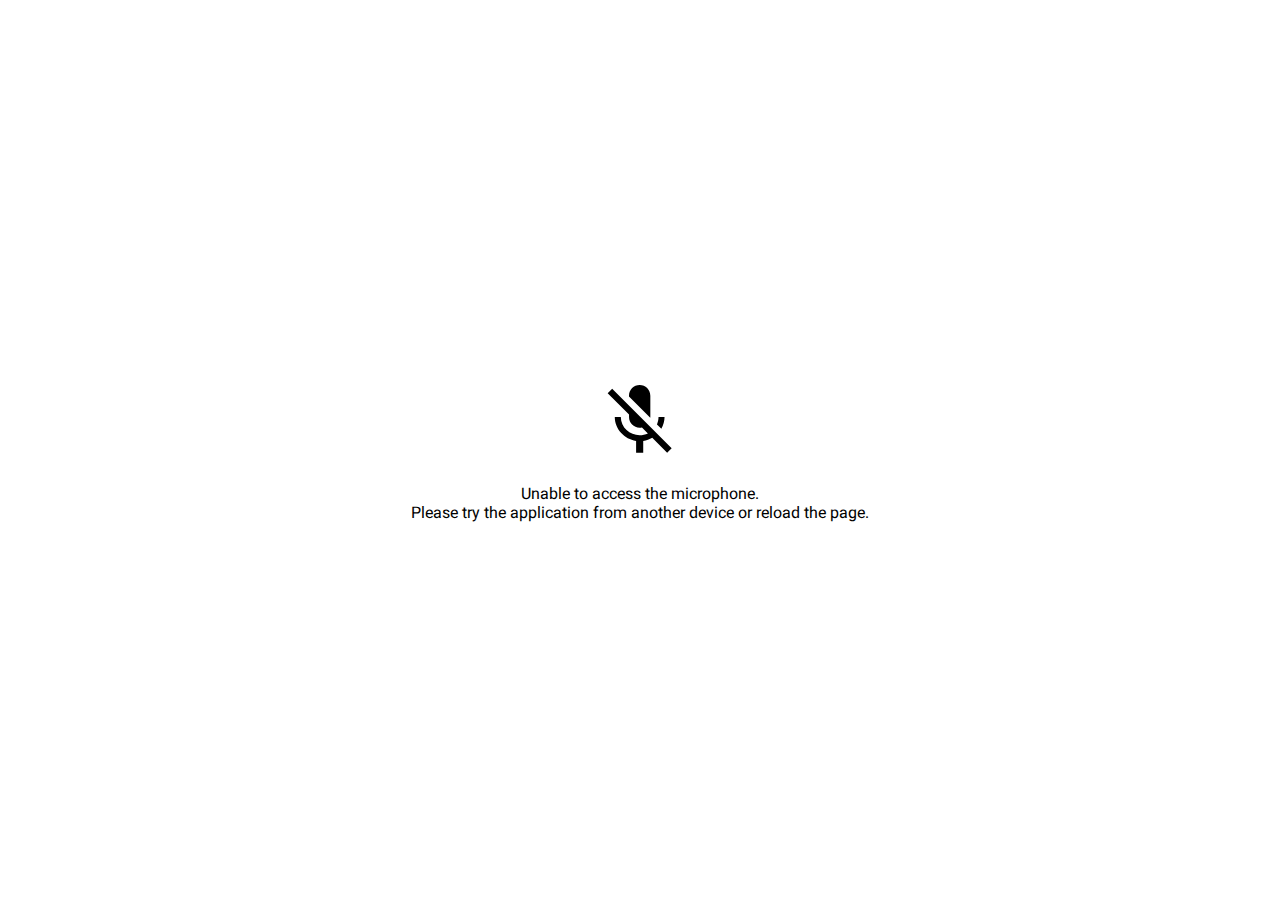
<file: index.html>
<!DOCTYPE html><html lang="en"><head><meta charSet="utf-8"/><title>Mic Guitar Tuner</title><meta name="description" content="This is a guitar tuner that uses the microphone to determine the frequency of the sound and help you to correctly adjust each string."/><meta name="viewport" content="width=device-width, initial-scale=1"/><link rel="icon" href="/favicon.ico"/><meta name="next-head-count" content="5"/><script async="" src="https://telegram.org/js/telegram-web-app.js"></script><link rel="preload" href="/_next/static/media/934c4b7cb736f2a3-s.p.woff2" as="font" type="font/woff2" crossorigin="anonymous" data-next-font="size-adjust"/><link rel="preload" href="/_next/static/media/0e4fe491bf84089c-s.p.woff2" as="font" type="font/woff2" crossorigin="anonymous" data-next-font="size-adjust"/><link rel="preload" href="/_next/static/css/967ea629772b521c.css" as="style"/><link rel="stylesheet" href="/_next/static/css/967ea629772b521c.css" data-n-g=""/><link rel="preload" href="/_next/static/css/ba02fae9801250fa.css" as="style"/><link rel="stylesheet" href="/_next/static/css/ba02fae9801250fa.css" data-n-p=""/><noscript data-n-css=""></noscript><script defer="" nomodule="" src="/_next/static/chunks/polyfills-c67a75d1b6f99dc8.js"></script><script src="/_next/static/chunks/webpack-6efcf3b4cfe438c7.js" defer=""></script><script src="/_next/static/chunks/framework-66d32731bdd20e83.js" defer=""></script><script src="/_next/static/chunks/main-6518939e9d3eed93.js" defer=""></script><script src="/_next/static/chunks/pages/_app-0a296a8be9826f62.js" defer=""></script><script src="/_next/static/chunks/29107295-2a9ca7f07685bf37.js" defer=""></script><script src="/_next/static/chunks/718-dd4106c640ac508b.js" defer=""></script><script src="/_next/static/chunks/716-0eb8b312048afdc6.js" defer=""></script><script src="/_next/static/chunks/pages/index-795999640d94df4b.js" defer=""></script><script src="/_next/static/oFG5r4wwAbILoSqRnsKOZ/_buildManifest.js" defer=""></script><script src="/_next/static/oFG5r4wwAbILoSqRnsKOZ/_ssgManifest.js" defer=""></script></head><body><div id="__next"><main class="Home_main__2uIek __className_b4911f"><div></div></main></div><script id="__NEXT_DATA__" type="application/json">{"props":{"pageProps":{}},"page":"/","query":{},"buildId":"oFG5r4wwAbILoSqRnsKOZ","nextExport":true,"autoExport":true,"isFallback":false,"scriptLoader":[]}</script></body></html>
</file>
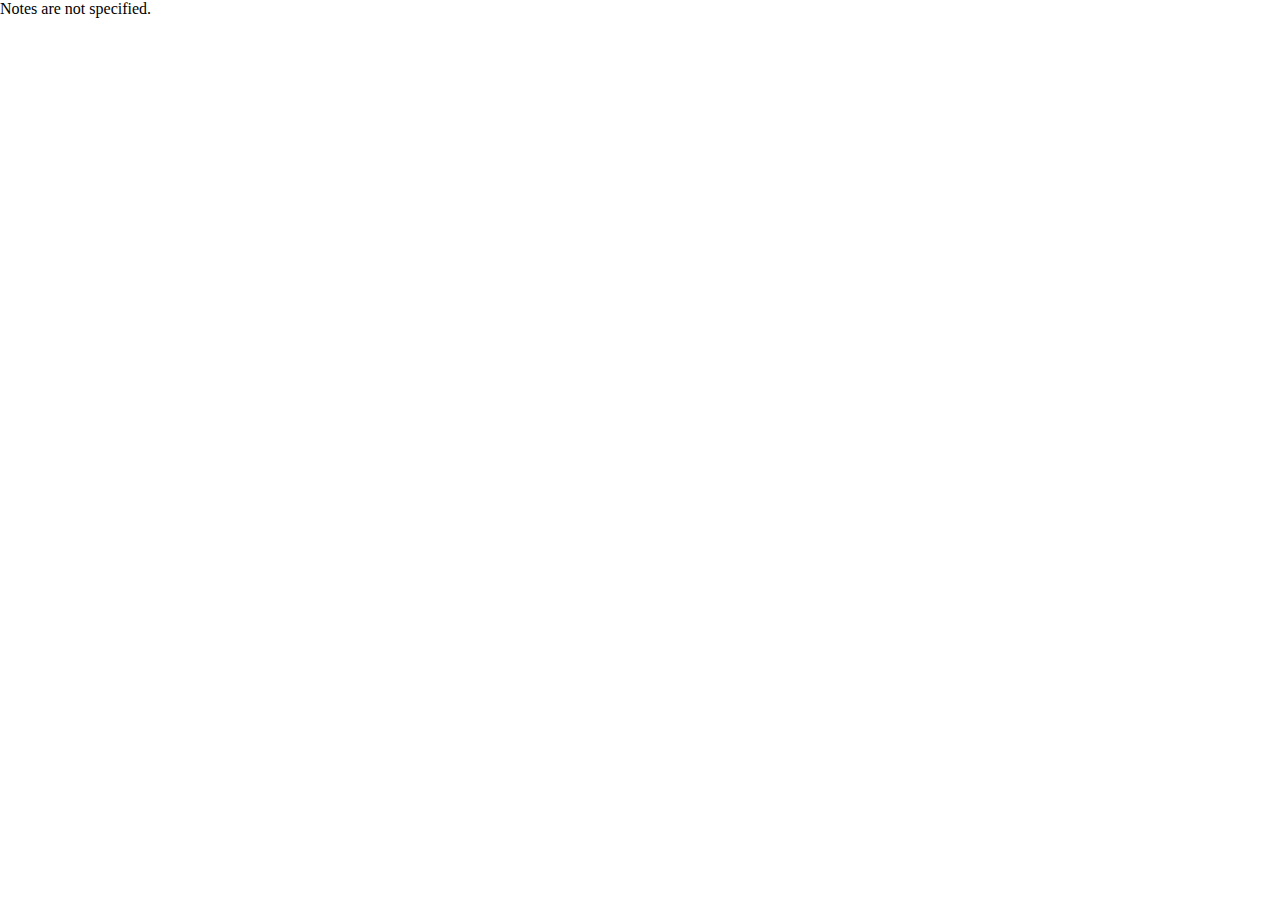
<file: components/Indicator.html>
<!DOCTYPE html><html lang="en"><head><meta charSet="utf-8"/><meta name="viewport" content="width=device-width"/><meta name="next-head-count" content="2"/><script async="" src="https://telegram.org/js/telegram-web-app.js"></script><link rel="preload" href="/_next/static/css/967ea629772b521c.css" as="style"/><link rel="stylesheet" href="/_next/static/css/967ea629772b521c.css" data-n-g=""/><link rel="preload" href="/_next/static/css/ef05dc6faf09d80d.css" as="style"/><link rel="stylesheet" href="/_next/static/css/ef05dc6faf09d80d.css" data-n-p=""/><noscript data-n-css=""></noscript><script defer="" nomodule="" src="/_next/static/chunks/polyfills-c67a75d1b6f99dc8.js"></script><script src="/_next/static/chunks/webpack-6efcf3b4cfe438c7.js" defer=""></script><script src="/_next/static/chunks/framework-66d32731bdd20e83.js" defer=""></script><script src="/_next/static/chunks/main-6518939e9d3eed93.js" defer=""></script><script src="/_next/static/chunks/pages/_app-0a296a8be9826f62.js" defer=""></script><script src="/_next/static/chunks/29107295-2a9ca7f07685bf37.js" defer=""></script><script src="/_next/static/chunks/718-dd4106c640ac508b.js" defer=""></script><script src="/_next/static/chunks/pages/components/Indicator-43f1ff130de61965.js" defer=""></script><script src="/_next/static/oFG5r4wwAbILoSqRnsKOZ/_buildManifest.js" defer=""></script><script src="/_next/static/oFG5r4wwAbILoSqRnsKOZ/_ssgManifest.js" defer=""></script></head><body><div id="__next"><div>Notes are not specified.</div></div><script id="__NEXT_DATA__" type="application/json">{"props":{"pageProps":{}},"page":"/components/Indicator","query":{},"buildId":"oFG5r4wwAbILoSqRnsKOZ","nextExport":true,"autoExport":true,"isFallback":false,"scriptLoader":[]}</script></body></html>
</file>
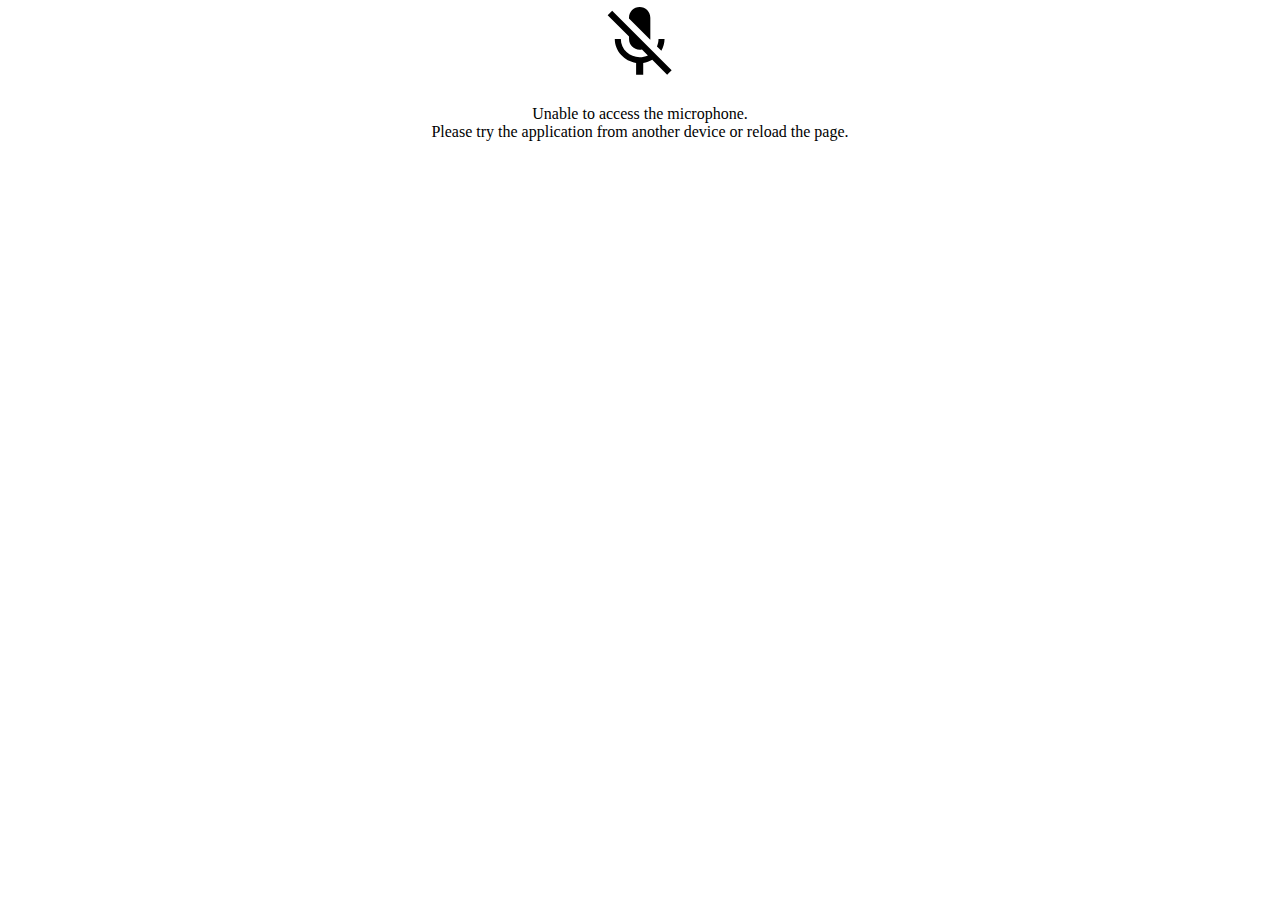
<file: components/Tuner.html>
<!DOCTYPE html><html lang="en"><head><meta charSet="utf-8"/><meta name="viewport" content="width=device-width"/><meta name="next-head-count" content="2"/><script async="" src="https://telegram.org/js/telegram-web-app.js"></script><link rel="preload" href="/_next/static/css/967ea629772b521c.css" as="style"/><link rel="stylesheet" href="/_next/static/css/967ea629772b521c.css" data-n-g=""/><link rel="preload" href="/_next/static/css/118731fa6ed5b57f.css" as="style"/><link rel="stylesheet" href="/_next/static/css/118731fa6ed5b57f.css" data-n-p=""/><noscript data-n-css=""></noscript><script defer="" nomodule="" src="/_next/static/chunks/polyfills-c67a75d1b6f99dc8.js"></script><script src="/_next/static/chunks/webpack-6efcf3b4cfe438c7.js" defer=""></script><script src="/_next/static/chunks/framework-66d32731bdd20e83.js" defer=""></script><script src="/_next/static/chunks/main-6518939e9d3eed93.js" defer=""></script><script src="/_next/static/chunks/pages/_app-0a296a8be9826f62.js" defer=""></script><script src="/_next/static/chunks/29107295-2a9ca7f07685bf37.js" defer=""></script><script src="/_next/static/chunks/718-dd4106c640ac508b.js" defer=""></script><script src="/_next/static/chunks/716-0eb8b312048afdc6.js" defer=""></script><script src="/_next/static/chunks/pages/components/Tuner-9fb6bf3a033a1308.js" defer=""></script><script src="/_next/static/oFG5r4wwAbILoSqRnsKOZ/_buildManifest.js" defer=""></script><script src="/_next/static/oFG5r4wwAbILoSqRnsKOZ/_ssgManifest.js" defer=""></script></head><body><div id="__next"><div></div></div><script id="__NEXT_DATA__" type="application/json">{"props":{"pageProps":{}},"page":"/components/Tuner","query":{},"buildId":"oFG5r4wwAbILoSqRnsKOZ","nextExport":true,"autoExport":true,"isFallback":false,"scriptLoader":[]}</script></body></html>
</file>
<file: _next/static/css/967ea629772b521c.css>
:root{--foreground-color:var(--tg-theme-text-color,#000);--background-color:var(--tg-theme-bg-color,#fff);--background-seconday:var(--tg-theme-secondary-bg-color,#ebebeb)}@media (prefers-color-scheme:dark){:root{--foreground-color:var(--tg-theme-text-color,#fff);--background-color:var(--tg-theme-bg-color,#000);--background-seconday:var(--tg-theme-secondary-bg-color,#151515)}}*{box-sizing:border-box;padding:0;margin:0}body,html{max-width:100vw;overflow-x:hidden}body{color:var(--foreground-color);background-color:var(--background-color);transition:color .2s ease,background-color .2s ease}a{color:inherit;text-decoration:none}@media (prefers-color-scheme:dark){html{color-scheme:dark}}.fade-enter{opacity:0}.fade-enter-active,.fade-exit{opacity:1}.fade-exit-active{opacity:0}.fade-enter-active,.fade-exit-active{transition:opacity .25s ease}
</file>
<file: _next/static/css/ba02fae9801250fa.css>
.Indicator_indicator__d3oYs{--radius:150px;--indicator-color:var(--tg-theme-link-color,#69cdff);width:calc(var(--radius) + 20px);text-align:center;display:flex;flex-direction:column;justify-content:center;align-items:center}.Indicator_indicatorMain__5zS2_{width:var(--radius)}.Indicator_indicatorCircle__fpe7A{--size:10%;width:var(--radius);height:var(--radius);border-radius:50%;background:radial-gradient(closest-side,var(--background-seconday) calc(100% - var(--size) * 2),var(--indicator-color) calc(100% - var(--size) * 2 + 5%),transparent calc(100% - var(--size) * 2) 100%),conic-gradient(var(--indicator-color) var(--size),var(--foreground-color) 0);position:relative;transition:rotate .6s ease;box-shadow:0 0 16px var(--indicator-color)}.Indicator_indicatorArrowDown__Nj0zM{--size:10px;width:0;height:0;border-left:var(--size) solid transparent;border-right:var(--size) solid transparent;border-top:var(--size) solid var(--indicator-color);margin-left:calc(75px - var(--size) * 1.5);top:-7px;position:relative}.Indicator_indicatorText__64Qsr{display:flex;justify-content:center;align-items:center;font-size:18pt;font-weight:700;width:var(--radius);height:var(--radius);margin-top:-150px;position:relative}.Indicator_indicatorHint__G51ug{margin:15px 0;text-align:center}.Indicator_noteUnknown__g0uhc{font-size:32pt;display:flex;justify-content:center;align-items:center}.Tuner_warningText__2joCu{text-align:center}.Tuner_warningIcon__dEQTA{text-align:center;font-size:64pt}.Home_main__2uIek{display:flex;width:100vw;height:var(--tg-viewport-stable-height,100vh);justify-content:center;align-items:center;padding:30px;transition:height .25s ease-out}@font-face{font-family:__Roboto_b4911f;font-style:normal;font-weight:400;font-display:swap;src:url(/_next/static/media/7c53f7419436e04b-s.woff2) format("woff2");unicode-range:U+0460-052f,U+1c80-1c88,U+20b4,U+2de0-2dff,U+a640-a69f,U+fe2e-fe2f}@font-face{font-family:__Roboto_b4911f;font-style:normal;font-weight:400;font-display:swap;src:url(/_next/static/media/1c57ca6f5208a29b-s.woff2) format("woff2");unicode-range:U+0301,U+0400-045f,U+0490-0491,U+04b0-04b1,U+2116}@font-face{font-family:__Roboto_b4911f;font-style:normal;font-weight:400;font-display:swap;src:url(/_next/static/media/cff529cd86cc0276-s.woff2) format("woff2");unicode-range:U+1f??}@font-face{font-family:__Roboto_b4911f;font-style:normal;font-weight:400;font-display:swap;src:url(/_next/static/media/7be645d133f3ee22-s.woff2) format("woff2");unicode-range:U+0370-03ff}@font-face{font-family:__Roboto_b4911f;font-style:normal;font-weight:400;font-display:swap;src:url(/_next/static/media/5647e4c23315a2d2-s.woff2) format("woff2");unicode-range:U+0102-0103,U+0110-0111,U+0128-0129,U+0168-0169,U+01a0-01a1,U+01af-01b0,U+0300-0301,U+0303-0304,U+0308-0309,U+0323,U+0329,U+1ea0-1ef9,U+20ab}@font-face{font-family:__Roboto_b4911f;font-style:normal;font-weight:400;font-display:swap;src:url(/_next/static/media/3dbd163d3bb09d47-s.woff2) format("woff2");unicode-range:U+0100-02af,U+0304,U+0308,U+0329,U+1e00-1e9f,U+1ef2-1eff,U+2020,U+20a0-20ab,U+20ad-20cf,U+2113,U+2c60-2c7f,U+a720-a7ff}@font-face{font-family:__Roboto_b4911f;font-style:normal;font-weight:400;font-display:swap;src:url(/_next/static/media/934c4b7cb736f2a3-s.p.woff2) format("woff2");unicode-range:U+00??,U+0131,U+0152-0153,U+02bb-02bc,U+02c6,U+02da,U+02dc,U+0304,U+0308,U+0329,U+2000-206f,U+2074,U+20ac,U+2122,U+2191,U+2193,U+2212,U+2215,U+feff,U+fffd}@font-face{font-family:__Roboto_b4911f;font-style:normal;font-weight:700;font-display:swap;src:url(/_next/static/media/e25729ca87cc7df9-s.woff2) format("woff2");unicode-range:U+0460-052f,U+1c80-1c88,U+20b4,U+2de0-2dff,U+a640-a69f,U+fe2e-fe2f}@font-face{font-family:__Roboto_b4911f;font-style:normal;font-weight:700;font-display:swap;src:url(/_next/static/media/912a9cfe43c928d9-s.woff2) format("woff2");unicode-range:U+0301,U+0400-045f,U+0490-0491,U+04b0-04b1,U+2116}@font-face{font-family:__Roboto_b4911f;font-style:normal;font-weight:700;font-display:swap;src:url(/_next/static/media/baf12dd90520ae41-s.woff2) format("woff2");unicode-range:U+1f??}@font-face{font-family:__Roboto_b4911f;font-style:normal;font-weight:700;font-display:swap;src:url(/_next/static/media/bbdb6f0234009aba-s.woff2) format("woff2");unicode-range:U+0370-03ff}@font-face{font-family:__Roboto_b4911f;font-style:normal;font-weight:700;font-display:swap;src:url(/_next/static/media/f06116e890b3dadb-s.woff2) format("woff2");unicode-range:U+0102-0103,U+0110-0111,U+0128-0129,U+0168-0169,U+01a0-01a1,U+01af-01b0,U+0300-0301,U+0303-0304,U+0308-0309,U+0323,U+0329,U+1ea0-1ef9,U+20ab}@font-face{font-family:__Roboto_b4911f;font-style:normal;font-weight:700;font-display:swap;src:url(/_next/static/media/8fb72f69fba4e3d2-s.woff2) format("woff2");unicode-range:U+0100-02af,U+0304,U+0308,U+0329,U+1e00-1e9f,U+1ef2-1eff,U+2020,U+20a0-20ab,U+20ad-20cf,U+2113,U+2c60-2c7f,U+a720-a7ff}@font-face{font-family:__Roboto_b4911f;font-style:normal;font-weight:700;font-display:swap;src:url(/_next/static/media/0e4fe491bf84089c-s.p.woff2) format("woff2");unicode-range:U+00??,U+0131,U+0152-0153,U+02bb-02bc,U+02c6,U+02da,U+02dc,U+0304,U+0308,U+0329,U+2000-206f,U+2074,U+20ac,U+2122,U+2191,U+2193,U+2212,U+2215,U+feff,U+fffd}@font-face{font-family:__Roboto_Fallback_b4911f;src:local("Arial");ascent-override:92.67%;descent-override:24.39%;line-gap-override:0.00%;size-adjust:100.11%}.__className_b4911f{font-family:__Roboto_b4911f,__Roboto_Fallback_b4911f;font-style:normal}
</file>
<file: _next/static/css/ef05dc6faf09d80d.css>
.Indicator_indicator__d3oYs{--radius:150px;--indicator-color:var(--tg-theme-link-color,#69cdff);width:calc(var(--radius) + 20px);text-align:center;display:flex;flex-direction:column;justify-content:center;align-items:center}.Indicator_indicatorMain__5zS2_{width:var(--radius)}.Indicator_indicatorCircle__fpe7A{--size:10%;width:var(--radius);height:var(--radius);border-radius:50%;background:radial-gradient(closest-side,var(--background-seconday) calc(100% - var(--size) * 2),var(--indicator-color) calc(100% - var(--size) * 2 + 5%),transparent calc(100% - var(--size) * 2) 100%),conic-gradient(var(--indicator-color) var(--size),var(--foreground-color) 0);position:relative;transition:rotate .6s ease;box-shadow:0 0 16px var(--indicator-color)}.Indicator_indicatorArrowDown__Nj0zM{--size:10px;width:0;height:0;border-left:var(--size) solid transparent;border-right:var(--size) solid transparent;border-top:var(--size) solid var(--indicator-color);margin-left:calc(75px - var(--size) * 1.5);top:-7px;position:relative}.Indicator_indicatorText__64Qsr{display:flex;justify-content:center;align-items:center;font-size:18pt;font-weight:700;width:var(--radius);height:var(--radius);margin-top:-150px;position:relative}.Indicator_indicatorHint__G51ug{margin:15px 0;text-align:center}.Indicator_noteUnknown__g0uhc{font-size:32pt;display:flex;justify-content:center;align-items:center}
</file>
<file: _next/static/css/118731fa6ed5b57f.css>
.Indicator_indicator__d3oYs{--radius:150px;--indicator-color:var(--tg-theme-link-color,#69cdff);width:calc(var(--radius) + 20px);text-align:center;display:flex;flex-direction:column;justify-content:center;align-items:center}.Indicator_indicatorMain__5zS2_{width:var(--radius)}.Indicator_indicatorCircle__fpe7A{--size:10%;width:var(--radius);height:var(--radius);border-radius:50%;background:radial-gradient(closest-side,var(--background-seconday) calc(100% - var(--size) * 2),var(--indicator-color) calc(100% - var(--size) * 2 + 5%),transparent calc(100% - var(--size) * 2) 100%),conic-gradient(var(--indicator-color) var(--size),var(--foreground-color) 0);position:relative;transition:rotate .6s ease;box-shadow:0 0 16px var(--indicator-color)}.Indicator_indicatorArrowDown__Nj0zM{--size:10px;width:0;height:0;border-left:var(--size) solid transparent;border-right:var(--size) solid transparent;border-top:var(--size) solid var(--indicator-color);margin-left:calc(75px - var(--size) * 1.5);top:-7px;position:relative}.Indicator_indicatorText__64Qsr{display:flex;justify-content:center;align-items:center;font-size:18pt;font-weight:700;width:var(--radius);height:var(--radius);margin-top:-150px;position:relative}.Indicator_indicatorHint__G51ug{margin:15px 0;text-align:center}.Indicator_noteUnknown__g0uhc{font-size:32pt;display:flex;justify-content:center;align-items:center}.Tuner_warningText__2joCu{text-align:center}.Tuner_warningIcon__dEQTA{text-align:center;font-size:64pt}
</file>
